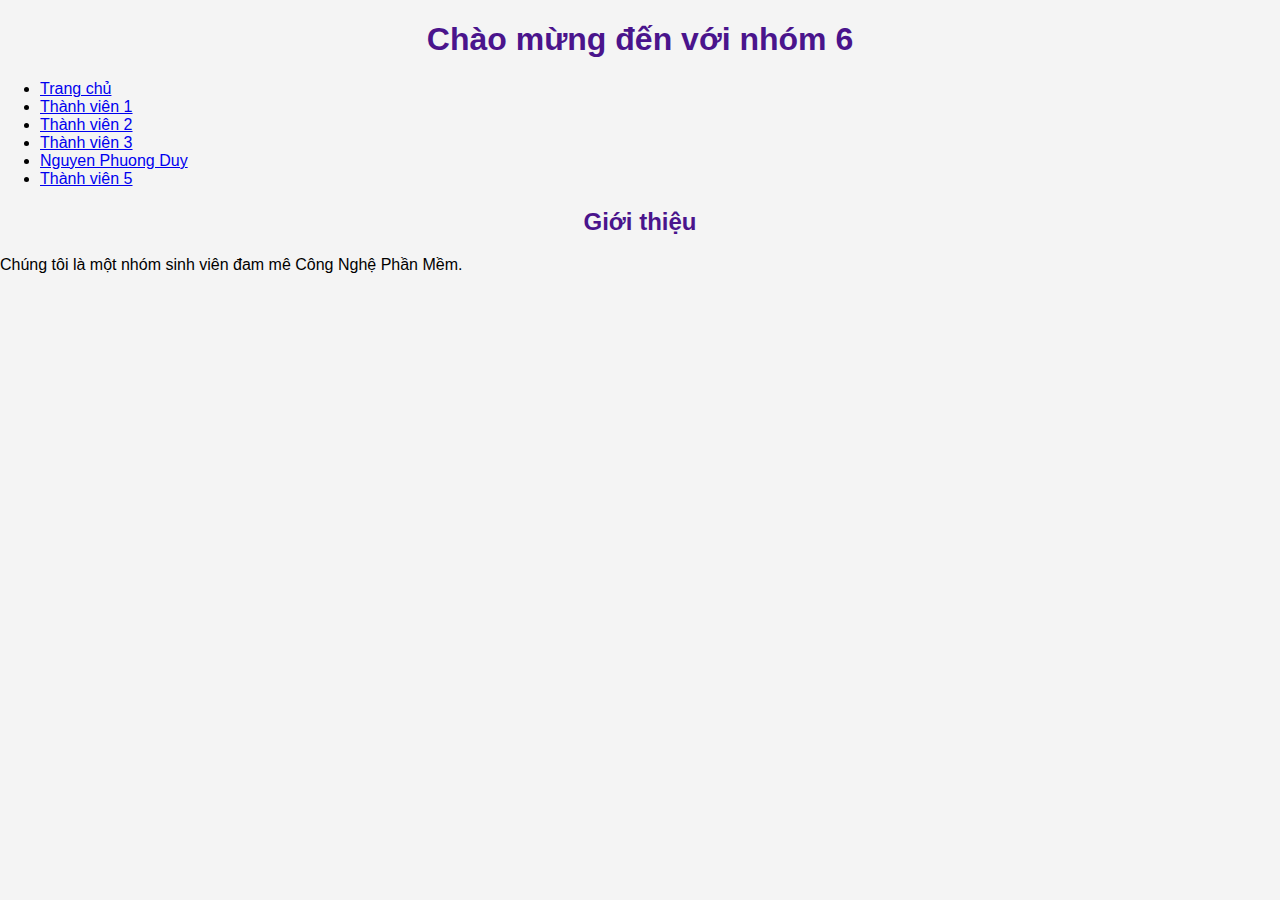
<file: index.html>
<!DOCTYPE html>
<html lang="vi">
<head>
    <meta charset="UTF-8">
    <meta name="viewport" content="width=device-width, initial-scale=1.0">
    <title>Nhóm 6 - Công Nghệ Phần Mềm</title>
    <link rel="stylesheet" href="css/style.css">
    <script defer src="js/script.js"></script>
</head>
<body>
    <header>
        <h1>Chào mừng đến với nhóm 6</h1>
        <nav>
            <ul>
                <li><a href="index.html">Trang chủ</a></li>
                <li><a href="pages/member1.html">Thành viên 1</a></li>
                <li><a href="pages/member2.html">Thành viên 2</a></li>
                <li><a href="pages/member3.html">Thành viên 3</a></li>
                <li><a href="pages/member4.html">Nguyen Phuong Duy</a></li>
                <li><a href="pages/member5.html">Thành viên 5</a></li>
            </ul>
        </nav>
    </header>
    <section>
        <h2>Giới thiệu</h2>
        <p>Chúng tôi là một nhóm sinh viên đam mê Công Nghệ Phần Mềm.</p>
    </section>
</body>
</html>
</file>
<file: css/style.css>
body {
    font-family: Arial, sans-serif;
    background-color: #f4f4f4;
    margin: 0;
    padding: 0;
}

.container {
    width: 80%;
    margin: 20px auto;
    background: white;
    padding: 20px;
    border-radius: 8px;
    box-shadow: 0px 0px 10px rgba(0, 0, 0, 0.1);
}

h1, h2 {
    text-align: center;
    color: #4a148c; /* Màu tím đậm */
}

table {
    width: 100%;
    border-collapse: collapse;
    margin-top: 10px;
}

table, th, td {
    border: 1px solid #ddd;
}

th, td {
    padding: 10px;
    text-align: center;
}

th {
    background-color: #4a148c;
    color: white;
}

tr:nth-child(even) {
    background-color: #f9f9f9;
}
</file>
